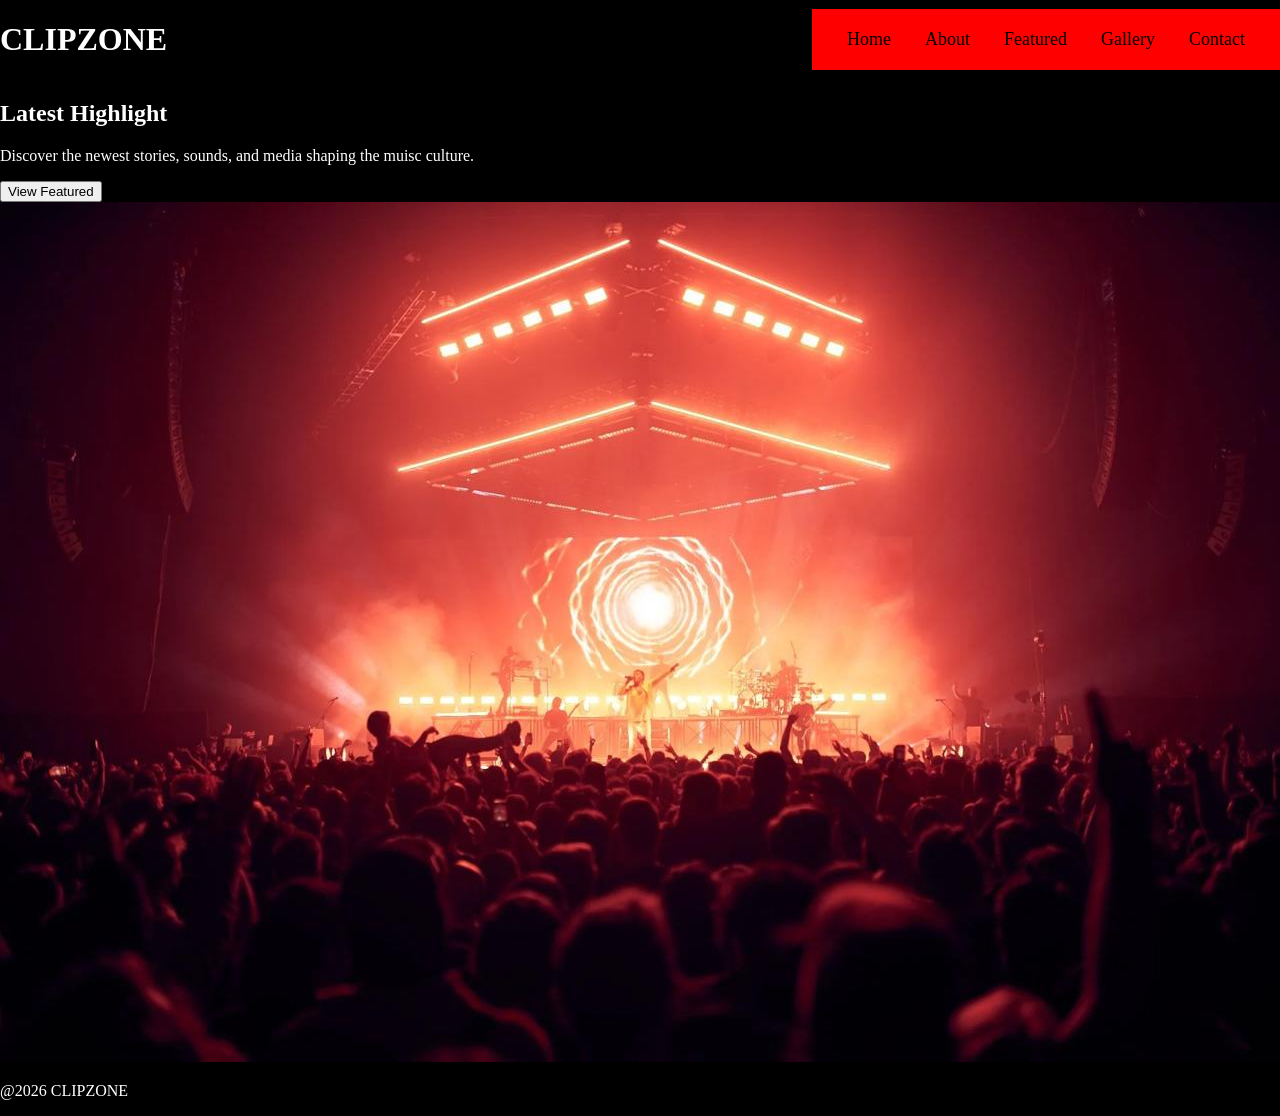
<file: index.html>
<!DOCTYPE html>
<html>
  <head>
    <title>CLIPZONE</title>
    <link rel="stylesheet" href="css/style.css">
  </head>
  <body>
  <header>
   <h1 class="logo">CLIPZONE</h1>
  
    <nav>
      <a href="index.html">Home</a>
      <a href="about.html">About</a>
      <a href="featured.html">Featured</a>
      <a href="gallery.html">Gallery</a>
      <a href="contact.html">Contact</a>  
    </nav>
  </header>

    <section class="highlight">
      
      <h2>Latest Highlight</h2>
     
      <p>
        Discover the newest stories, sounds, and media shaping the muisc culture.
      </p>
      
      <button>View Featured</button>
    </section>

    <section class="feature-image">
      <img src="images/cznl.jpg" alt="CLIPZONE">
    </section>
    
    <footer>  
      <p>@2026 CLIPZONE</p>
    </footer>
  </body>
</html>
</file>
<file: css/style.css>
body {
  background-color: #000000;
  color: #ffffff;
  margin: 0;
}
logo {
  font-size: 27px;
}
nav {
  background-color: #FF0000;
  padding: 20px;
  text-align: center;
}
nav a {
  color: #000000;
  text-decoration: none;
  margin: 15px;
  font-size: 18px;
}
header {
  display: flex;
  justify-content: space-between;
  align-items: center;
}
tagline {
    font-size: 50px;
    text-align: center;
}
featured-image img {
  width: 80%;
  height: 300px;
  object-fit: cover;
  display: block;
}
</file>
